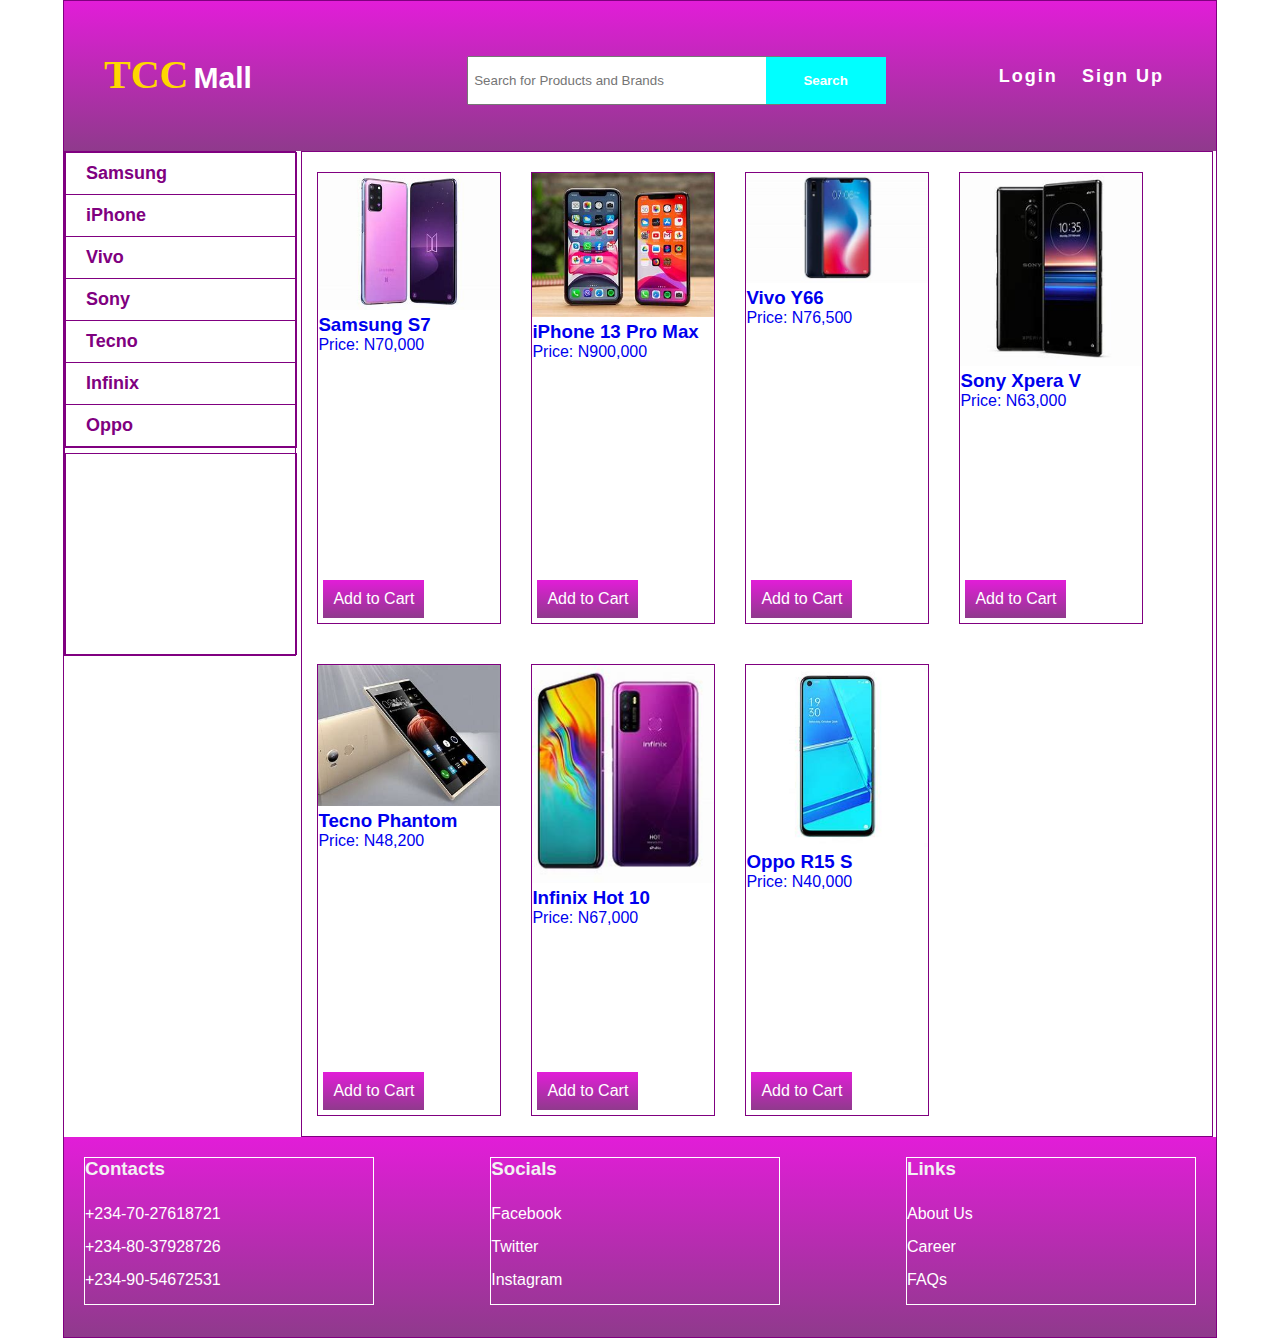
<file: index.html>
<!DOCTYPE html>
<html>
<head>
	<title>::TCC Mall::</title>

	<link rel="stylesheet" type="text/css" href="css/style.css">

</head>
<body>


		<div class="container">
			

					<div class="header">
						
							<div class="logo">
								<h3><span><a href="index.html">TCC</a></span>Mall</h3>
							</div>

							<form>
								<input type="text" placeholder="Search for Products and Brands">
								<input type="submit" value="Search">
							</form>

							<div class="nav">
									<a href="#">Login</a>
									<a href="#">Sign Up</a>
							</div>

					</div>

					<div class="mini">
							
							<div class="mini1">
								<ul>
									<li><a href="samsung.html">Samsung</a></li>
									<li><a href="iphone.html">iPhone</a></li>
									<li><a href="vivo.html">Vivo</a></li>
									<li><a href="sony.html">Sony</a></li>
									<li><a href="tecno.html">Tecno</a></li>
									<li><a href="infinix.html">Infinix</a></li>
									<li><a href="oppo.html">Oppo</a></li>
								</ul>
							</div>

							<div class="mini2"></div>

					</div>

					<div class="main">
							
							<ul>
								
									<li class="product">
										
											<a href="samsung.html">
												
													<div class="image"><img src="images/samsung/samsung1.jpg"></div>
													<h3 class="pname">Samsung S7</h3>
													<p>Price: <span class="price">N70,000</span></p>
													<span class="call-to-action">Add to Cart</span>

											</a>

									</li>

									<li class="product">
										
											<a href="iphone.html">
												
													<div class="image"><img src="images/iphone/iphone1.jpg"></div>
													<h3 class="pname">iPhone 13 Pro Max</h3>
													<p>Price: <span class="price">N900,000</span></p>
													<span class="call-to-action">Add to Cart</span>

											</a>

									</li>

									<li class="product">
										
											<a href="vivo.html">
												
													<div class="image"><img src="images/vivo/vivo1.jpg"></div>
													<h3 class="pname">Vivo Y66</h3>
													<p>Price: <span class="price">N76,500</span></p>
													<span class="call-to-action">Add to Cart</span>

											</a>

									</li>

									<li class="product">
										
											<a href="sony.html">
												
													<div class="image"><img src="images/sony/sony1.jpg"></div>
													<h3 class="pname">Sony Xpera V</h3>
													<p>Price: <span class="price">N63,000</span></p>
													<span class="call-to-action">Add to Cart</span>

											</a>

									</li>

									<li class="product">
										
											<a href="tecno.html">
												
													<div class="image"><img src="images/tecno/tecno1.jpg"></div>
													<h3 class="pname">Tecno Phantom</h3>
													<p>Price: <span class="price">N48,200</span></p>
													<span class="call-to-action">Add to Cart</span>

											</a>

									</li>

									<li class="product">
										
											<a href="infinix.html">
												
													<div class="image"><img src="images/infinix/infinix1.jpg"></div>
													<h3 class="pname">Infinix Hot 10</h3>
													<p>Price: <span class="price">N67,000</span></p>
													<span class="call-to-action">Add to Cart</span>

											</a>

									</li>

									<li class="product">
										
											<a href="oppo.html">
												
													<div class="image"><img src="images/oppo/oppo1.jpg"></div>
													<h3 class="pname">Oppo R15 S</h3>
													<p>Price: <span class="price">N40,000</span></p>
													<span class="call-to-action">Add to Cart</span>

											</a>

									</li>


							</ul>

					</div>

					<div class="footer">
						
							<div class="contact">
									<h3 class="top">Contacts</h3>
									<ul>
										<li>+234-70-27618721</li>
										<li>+234-80-37928726</li>
										<li>+234-90-54672531</li>
									</ul>
							</div>

							<div class="socials">
									<h3 class="top">Socials</h3>
									<ul>
										<li>Facebook</li>
										<li>Twitter</li>
										<li>Instagram</li>
									</ul>
							</div>

							<div class="links">
									<h3 class="top">Links</h3>
									<ul>
										<li>About Us</li>
										<li>Career</li>
										<li>FAQs</li>
									</ul>
							</div>

					</div>




		</div> <!-- END OF CONTAINER DIV -->



</body>
</html>
</file>
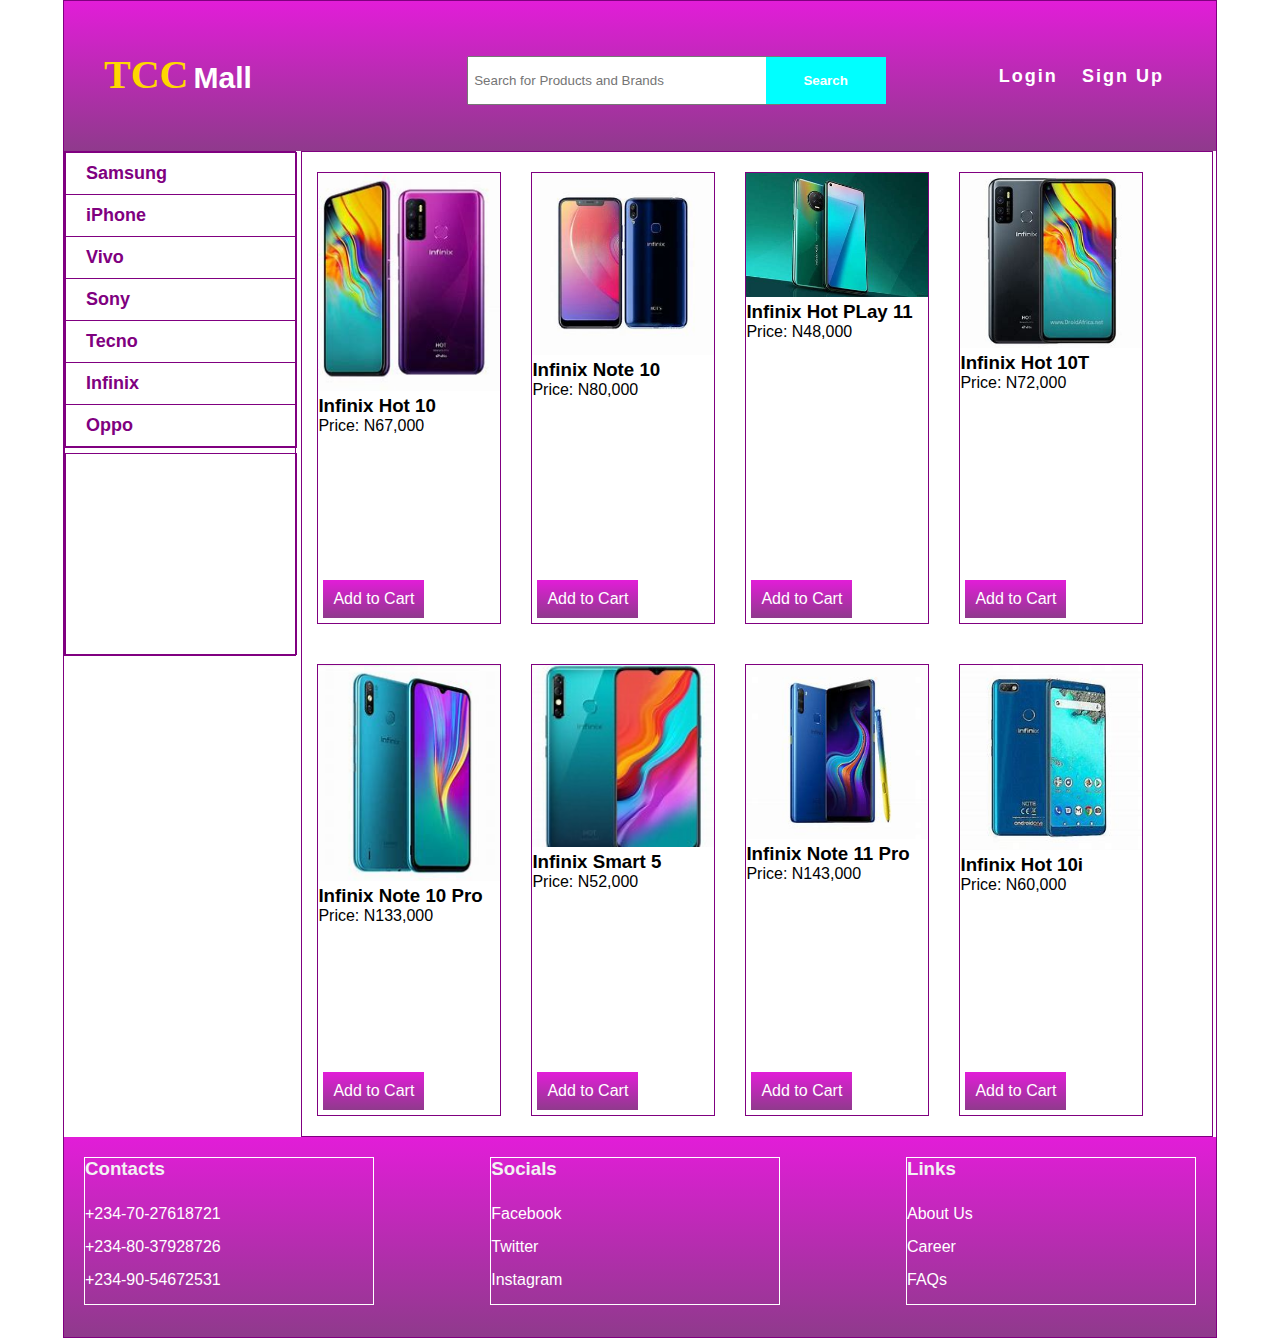
<file: infinix.html>
<!DOCTYPE html>
<html>
<head>
	<title>::TCC Mall::</title>

	<link rel="stylesheet" type="text/css" href="css/style.css">
</head>
<body>


		<div class="container">
			

					<div class="header">
						
							<div class="logo">
								<h3><span><a href="index.html">TCC</a></span>Mall</h3>
							</div>

							<form>
								<input type="text" placeholder="Search for Products and Brands">
								<input type="submit" value="Search">
							</form>

							<div class="nav">
									<a href="#">Login</a>
									<a href="#">Sign Up</a>
							</div>

					</div>

					<div class="mini">
							
							<div class="mini1">
								<ul>
									<li><a href="samsung.html">Samsung</a></li>
									<li><a href="iphone.html">iPhone</a></li>
									<li><a href="vivo.html">Vivo</a></li>
									<li><a href="sony.html">Sony</a></li>
									<li><a href="tecno.html">Tecno</a></li>
									<li><a href="infinix.html">Infinix</a></li>
									<li><a href="oppo.html">Oppo</a></li>
								</ul>
							</div>

							<div class="mini2"></div>

					</div>

					<div class="main">
							
							<ul>		
										<li  class="product">
												
													<div class="image"><img src="images/infinix/infinix1.jpg"></div>
													<h3 class="pname">Infinix Hot 10</h3>
													<p>Price: <span class="price">N67,000</span></p>
													<span class="call-to-action">Add to Cart</span>

									    </li>

									    <li  class="product">
												
													<div class="image"><img src="images/infinix/infinix2.jpg"></div>
													<h3 class="pname">Infinix Note 10</h3>
													<p>Price: <span class="price">N80,000</span></p>
													<span class="call-to-action">Add to Cart</span>

									    </li>

									    <li  class="product">
												
													<div class="image"><img src="images/infinix/infinix3.jpg"></div>
													<h3 class="pname">Infinix Hot PLay 11</h3>
													<p>Price: <span class="price">N48,000</span></p>
													<span class="call-to-action">Add to Cart</span>

									    </li>

									    <li  class="product">
												
													<div class="image"><img src="images/infinix/infinix4.jpg"></div>
													<h3 class="pname">Infinix Hot 10T</h3>
													<p>Price: <span class="price">N72,000</span></p>
													<span class="call-to-action">Add to Cart</span>

									    </li>

									    <li  class="product">
												
													<div class="image"><img src="images/infinix/infinix5.jpg"></div>
													<h3 class="pname">Infinix Note 10 Pro</h3>
													<p>Price: <span class="price">N133,000</span></p>
													<span class="call-to-action">Add to Cart</span>

									    </li>

									    <li  class="product">
												
													<div class="image"><img src="images/infinix/infinix6.jpg"></div>
													<h3 class="pname">Infinix Smart 5</h3>
													<p>Price: <span class="price">N52,000</span></p>
													<span class="call-to-action">Add to Cart</span>

									    </li>

									    <li  class="product">
												
													<div class="image"><img src="images/infinix/infinix7.jpg"></div>
													<h3 class="pname">Infinix Note 11 Pro</h3>
													<p>Price: <span class="price">N143,000</span></p>
													<span class="call-to-action">Add to Cart</span>

									    </li>

									    <li  class="product">
												
													<div class="image"><img src="images/infinix/infinix8.jpg"></div>
													<h3 class="pname">Infinix Hot 10i</h3>
													<p>Price: <span class="price">N60,000</span></p>
													<span class="call-to-action">Add to Cart</span>

									    </li>

							</ul>

					</div>

					<div class="footer">
						
							<div class="contact">
									<h3 class="top">Contacts</h3>
									<ul>
										<li>+234-70-27618721</li>
										<li>+234-80-37928726</li>
										<li>+234-90-54672531</li>
									</ul>
							</div>

							<div class="socials">
									<h3 class="top">Socials</h3>
									<ul>
										<li>Facebook</li>
										<li>Twitter</li>
										<li>Instagram</li>
									</ul>
							</div>

							<div class="links">
									<h3 class="top">Links</h3>
									<ul>
										<li>About Us</li>
										<li>Career</li>
										<li>FAQs</li>
									</ul>
							</div>

					</div>




		</div> <!-- END OF CONTAINER DIV -->



</body>
</html>
</file>
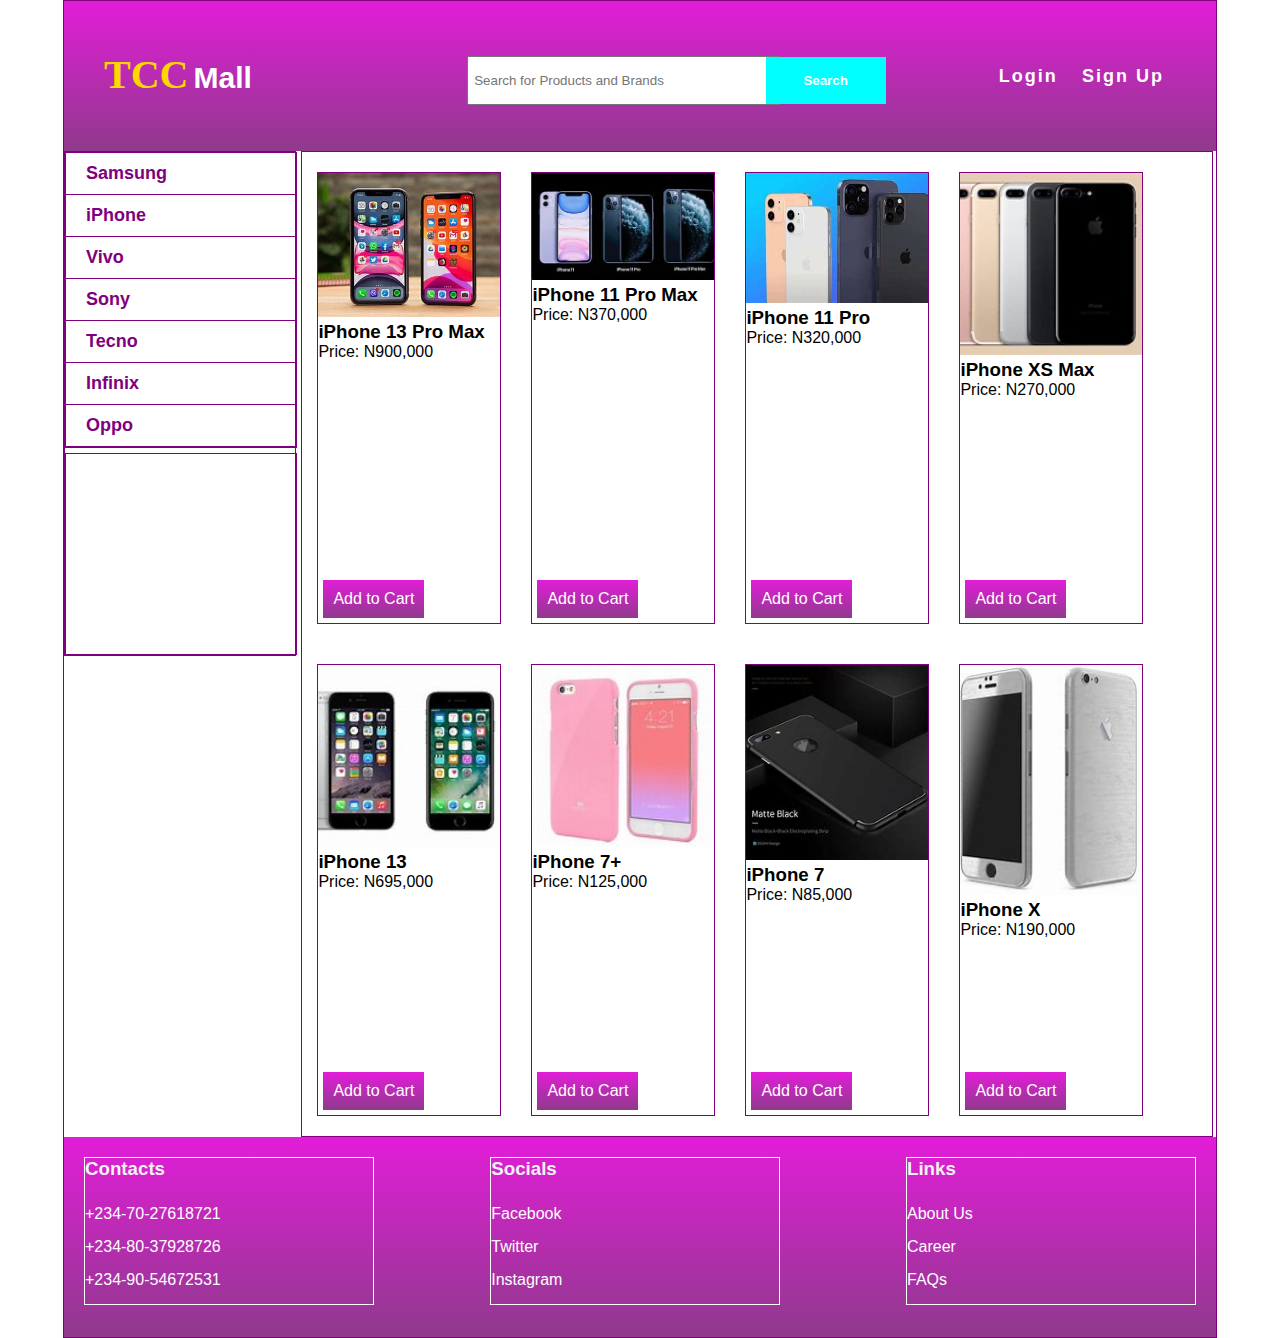
<file: iphone.html>
<!DOCTYPE html>
<html>
<head>
	<title>::TCC Mall::</title>

	<link rel="stylesheet" type="text/css" href="css/style.css">
</head>
<body>


		<div class="container">
			

					<div class="header">
						
							<div class="logo">
								<h3><span><a href="index.html">TCC</a></span>Mall</h3>
							</div>

							<form>
								<input type="text" placeholder="Search for Products and Brands">
								<input type="submit" value="Search">
							</form>

							<div class="nav">
									<a href="#">Login</a>
									<a href="#">Sign Up</a>
							</div>

					</div>

					<div class="mini">
							
							<div class="mini1">
								<ul>
									<li><a href="samsung.html">Samsung</a></li>
									<li><a href="iphone.html">iPhone</a></li>
									<li><a href="vivo.html">Vivo</a></li>
									<li><a href="sony.html">Sony</a></li>
									<li><a href="tecno.html">Tecno</a></li>
									<li><a href="infinix.html">Infinix</a></li>
									<li><a href="oppo.html">Oppo</a></li>
								</ul>
							</div>

							<div class="mini2"></div>

					</div>

					<div class="main">
							
							<ul>

									<li class="product">
												
													<div class="image"><img src="images/iphone/iphone1.jpg"></div>
													<h3 class="pname">iPhone 13 Pro Max</h3>
													<p>Price: <span class="price">N900,000</span></p>
													<span class="call-to-action">Add to Cart</span>

									</li>

									<li class="product">
												
													<div class="image"><img src="images/iphone/iphone2.jpg"></div>
													<h3 class="pname">iPhone 11 Pro Max</h3>
													<p>Price: <span class="price">N370,000</span></p>
													<span class="call-to-action">Add to Cart</span>

									</li>

									<li class="product">
												
													<div class="image"><img src="images/iphone/iphone3.jpg"></div>
													<h3 class="pname">iPhone 11 Pro</h3>
													<p>Price: <span class="price">N320,000</span></p>
													<span class="call-to-action">Add to Cart</span>

									</li>

									<li class="product">
												
													<div class="image"><img src="images/iphone/iphone4.jpg"></div>
													<h3 class="pname">iPhone XS Max</h3>
													<p>Price: <span class="price">N270,000</span></p>
													<span class="call-to-action">Add to Cart</span>

									</li>

									<li class="product">
												
													<div class="image"><img src="images/iphone/iphone5.jpg"></div>
													<h3 class="pname">iPhone 13</h3>
													<p>Price: <span class="price">N695,000</span></p>
													<span class="call-to-action">Add to Cart</span>

									</li>

									<li class="product">
												
													<div class="image"><img src="images/iphone/iphone6.jpg"></div>
													<h3 class="pname">iPhone 7+</h3>
													<p>Price: <span class="price">N125,000</span></p>
													<span class="call-to-action">Add to Cart</span>

									</li>

									<li class="product">
												
													<div class="image"><img src="images/iphone/iphone7.jpg"></div>
													<h3 class="pname">iPhone 7</h3>
													<p>Price: <span class="price">N85,000</span></p>
													<span class="call-to-action">Add to Cart</span>

									</li>

									<li class="product">
												
													<div class="image"><img src="images/iphone/iphone8.jpg"></div>
													<h3 class="pname">iPhone X</h3>
													<p>Price: <span class="price">N190,000</span></p>
													<span class="call-to-action">Add to Cart</span>

									</li>


							</ul>

					</div>

					<div class="footer">
						
							<div class="contact">
									<h3 class="top">Contacts</h3>
									<ul>
										<li>+234-70-27618721</li>
										<li>+234-80-37928726</li>
										<li>+234-90-54672531</li>
									</ul>
							</div>

							<div class="socials">
									<h3 class="top">Socials</h3>
									<ul>
										<li>Facebook</li>
										<li>Twitter</li>
										<li>Instagram</li>
									</ul>
							</div>

							<div class="links">
									<h3 class="top">Links</h3>
									<ul>
										<li>About Us</li>
										<li>Career</li>
										<li>FAQs</li>
									</ul>
							</div>

					</div>




		</div> <!-- END OF CONTAINER DIV -->



</body>
</html>
</file>
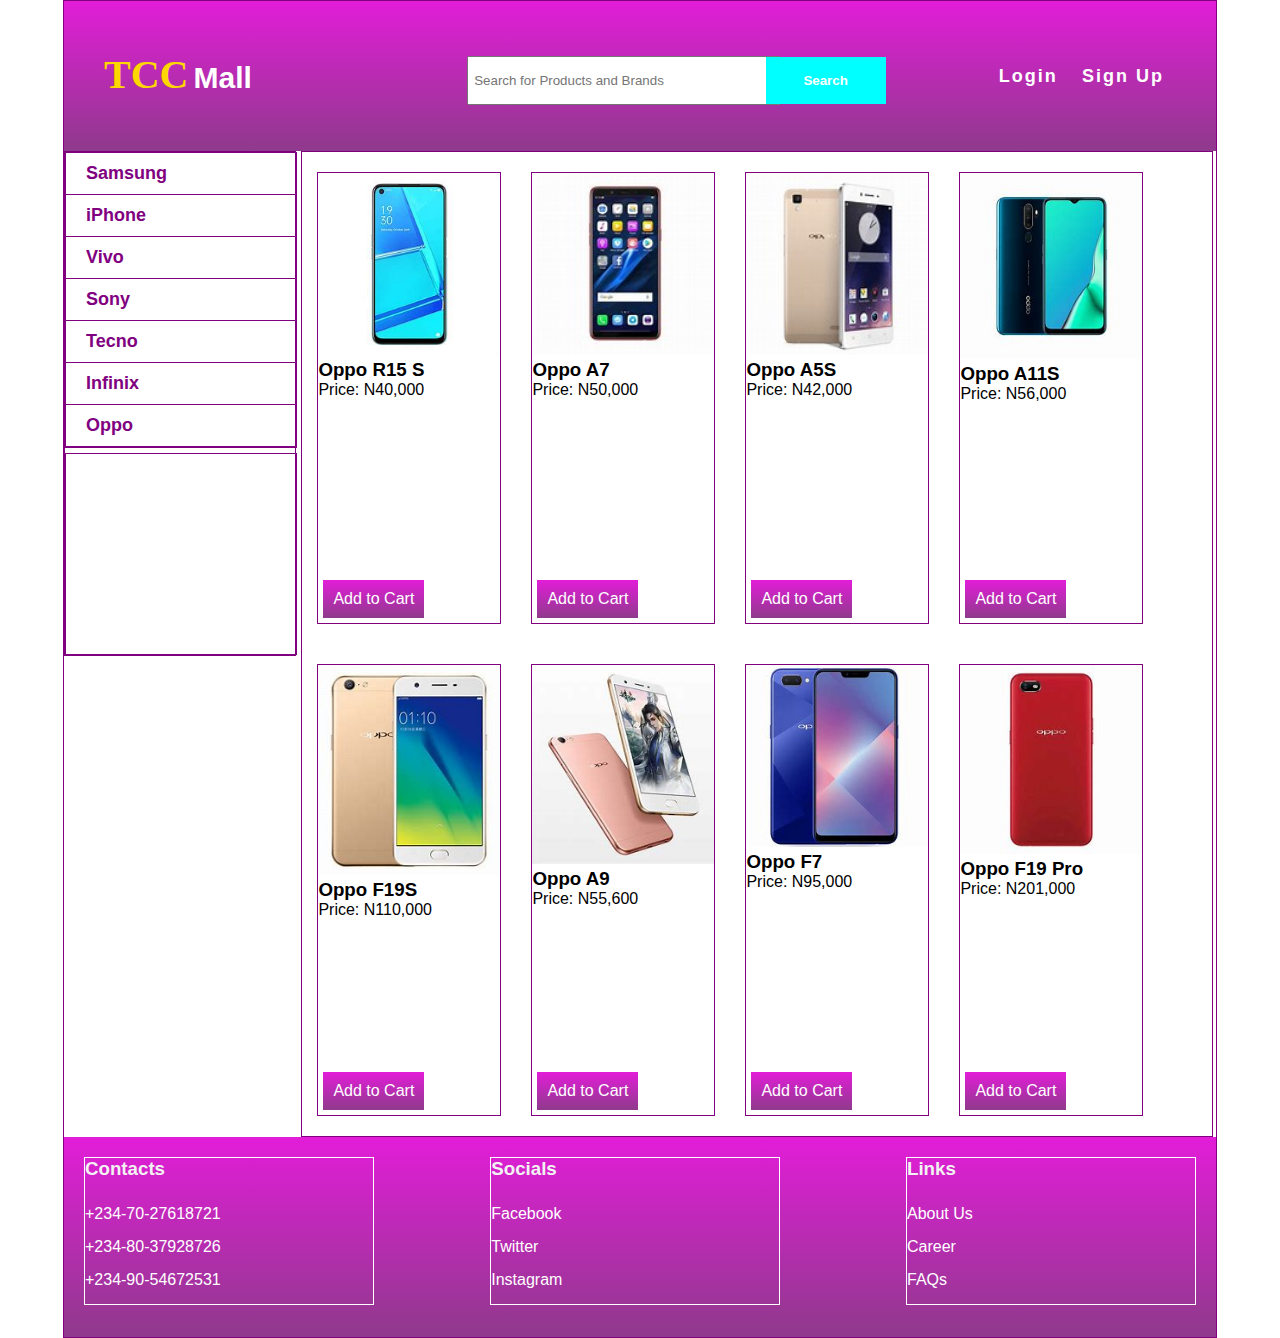
<file: oppo.html>
<!DOCTYPE html>
<html>
<head>
	<title>::TCC Mall::</title>

	<link rel="stylesheet" type="text/css" href="css/style.css">
</head>
<body>


		<div class="container">
			

					<div class="header">
						
							<div class="logo">
								<h3><span><a href="index.html">TCC</a></span>Mall</h3>
							</div>

							<form>
								<input type="text" placeholder="Search for Products and Brands">
								<input type="submit" value="Search">
							</form>

							<div class="nav">
									<a href="#">Login</a>
									<a href="#">Sign Up</a>
							</div>

					</div>

					<div class="mini">
							
							<div class="mini1">
								<ul>
									<li><a href="samsung.html">Samsung</a></li>
									<li><a href="iphone.html">iPhone</a></li>
									<li><a href="vivo.html">Vivo</a></li>
									<li><a href="sony.html">Sony</a></li>
									<li><a href="tecno.html">Tecno</a></li>
									<li><a href="infinix.html">Infinix</a></li>
									<li><a href="oppo.html">Oppo</a></li>
								</ul>
							</div>

							<div class="mini2"></div>

					</div>

					<div class="main">
							
							<ul>
								
									<li class="product">
												
													<div class="image"><img src="images/oppo/oppo1.jpg"></div>
													<h3 class="pname">Oppo R15 S</h3>
													<p>Price: <span class="price">N40,000</span></p>
													<span class="call-to-action">Add to Cart</span>

									</li>
									<li class="product">
												
													<div class="image"><img src="images/oppo/oppo2.jpg"></div>
													<h3 class="pname">Oppo A7</h3>
													<p>Price: <span class="price">N50,000</span></p>
													<span class="call-to-action">Add to Cart</span>

									</li>

									<li class="product">
												
													<div class="image"><img src="images/oppo/oppo3.jpg"></div>
													<h3 class="pname">Oppo A5S</h3>
													<p>Price: <span class="price">N42,000</span></p>
													<span class="call-to-action">Add to Cart</span>

									</li>

									<li class="product">
												
													<div class="image"><img src="images/oppo/oppo4.jpg"></div>
													<h3 class="pname">Oppo A11S</h3>
													<p>Price: <span class="price">N56,000</span></p>
													<span class="call-to-action">Add to Cart</span>

									</li>

									<li class="product">
												
													<div class="image"><img src="images/oppo/oppo5.jpg"></div>
													<h3 class="pname">Oppo F19S</h3>
													<p>Price: <span class="price">N110,000</span></p>
													<span class="call-to-action">Add to Cart</span>

									</li>

									<li class="product">
												
													<div class="image"><img src="images/oppo/oppo6.jpg"></div>
													<h3 class="pname">Oppo A9</h3>
													<p>Price: <span class="price">N55,600</span></p>
													<span class="call-to-action">Add to Cart</span>

									</li>

									<li class="product">
												
													<div class="image"><img src="images/oppo/oppo7.jpg"></div>
													<h3 class="pname">Oppo F7</h3>
													<p>Price: <span class="price">N95,000</span></p>
													<span class="call-to-action">Add to Cart</span>

									</li>

									<li class="product">
												
													<div class="image"><img src="images/oppo/oppo8.jpg"></div>
													<h3 class="pname">Oppo F19 Pro</h3>
													<p>Price: <span class="price">N201,000</span></p>
													<span class="call-to-action">Add to Cart</span>

									</li>


							</ul>

					</div>

					<div class="footer">
						
							<div class="contact">
									<h3 class="top">Contacts</h3>
									<ul>
										<li>+234-70-27618721</li>
										<li>+234-80-37928726</li>
										<li>+234-90-54672531</li>
									</ul>
							</div>

							<div class="socials">
									<h3 class="top">Socials</h3>
									<ul>
										<li>Facebook</li>
										<li>Twitter</li>
										<li>Instagram</li>
									</ul>
							</div>

							<div class="links">
									<h3 class="top">Links</h3>
									<ul>
										<li>About Us</li>
										<li>Career</li>
										<li>FAQs</li>
									</ul>
							</div>

					</div>




		</div> <!-- END OF CONTAINER DIV -->



</body>
</html>
</file>
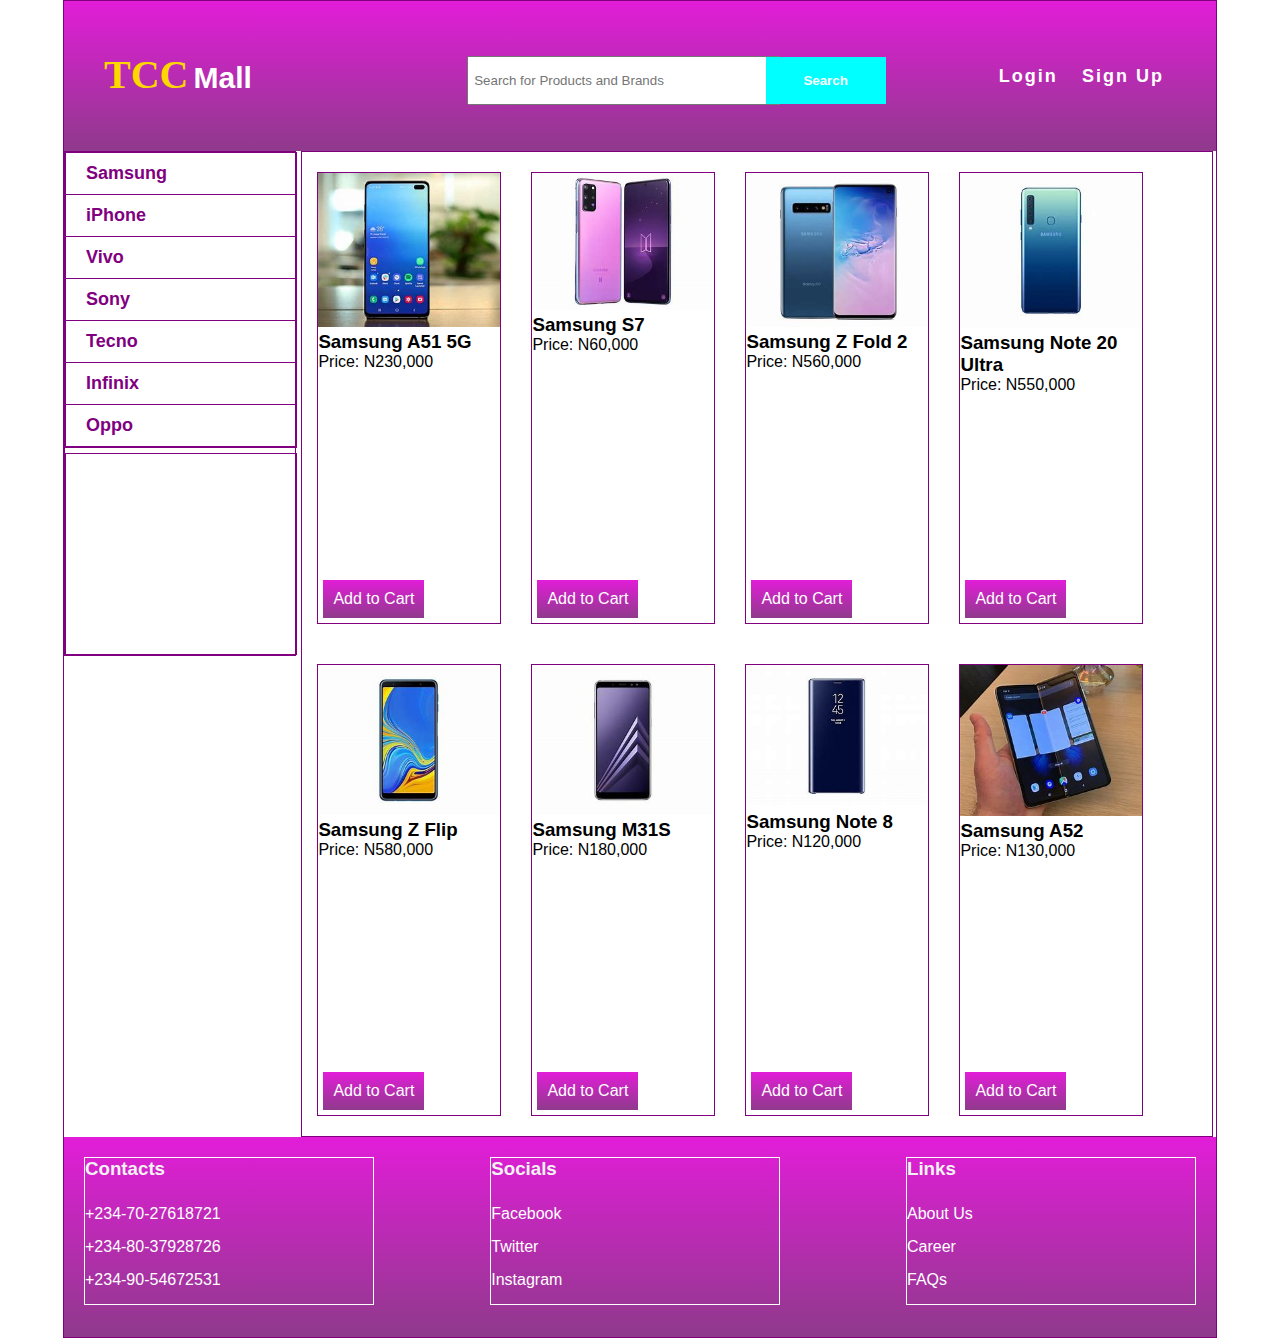
<file: samsung.html>
<!DOCTYPE html>
<html>
<head>
	<title>::TCC Mall::</title>

	<link rel="stylesheet" type="text/css" href="css/style.css">
</head>
<body>


		<div class="container">
			

					<div class="header">
						
							<div class="logo">
								<h3><span><a href="index.html">TCC</a></span>Mall</h3>
							</div>

							<form>
								<input type="text" placeholder="Search for Products and Brands">
								<input type="submit" value="Search">
							</form>

							<div class="nav">
									<a href="#">Login</a>
									<a href="#">Sign Up</a>
							</div>

					</div>

					<div class="mini">
							
							<div class="mini1">
								<ul>
									<li><a href="samsung.html">Samsung</a></li>
									<li><a href="iphone.html">iPhone</a></li>
									<li><a href="vivo.html">Vivo</a></li>
									<li><a href="sony.html">Sony</a></li>
									<li><a href="tecno.html">Tecno</a></li>
									<li><a href="infinix.html">Infinix</a></li>
									<li><a href="oppo.html">Oppo</a></li>
								</ul>
							</div>

							<div class="mini2"></div>

					</div>

					<div class="main">
							
							<ul>
								
									<li class="product">
												
													<div class="image"><img src="images/samsung/samsung2.jpg"></div>
													<h3 class="pname">Samsung A51 5G</h3>
													<p>Price: <span class="price">N230,000</span></p>
													<span class="call-to-action">Add to Cart</span>

									</li>

									<li class="product">
												
													<div class="image"><img src="images/samsung/samsung1.jpg"></div>
													<h3 class="pname">Samsung S7</h3>
													<p>Price: <span class="price">N60,000</span></p>
													<span class="call-to-action">Add to Cart</span>

									</li>

									<li class="product">
												
													<div class="image"><img src="images/samsung/samsung3.jpg"></div>
													<h3 class="pname">Samsung Z Fold 2</h3>
													<p>Price: <span class="price">N560,000</span></p>
													<span class="call-to-action">Add to Cart</span>

									</li>

									<li class="product">
												
													<div class="image"><img src="images/samsung/samsung4.jpg"></div>
													<h3 class="pname">Samsung Note 20 Ultra</h3>
													<p>Price: <span class="price">N550,000</span></p>
													<span class="call-to-action">Add to Cart</span>

									</li>

									<li class="product">
												
													<div class="image"><img src="images/samsung/samsung5.jpg"></div>
													<h3 class="pname">Samsung Z Flip</h3>
													<p>Price: <span class="price">N580,000</span></p>
													<span class="call-to-action">Add to Cart</span>

									</li>

									<li class="product">
												
													<div class="image"><img src="images/samsung/samsung6.jpg"></div>
													<h3 class="pname">Samsung M31S</h3>
													<p>Price: <span class="price">N180,000</span></p>
													<span class="call-to-action">Add to Cart</span>

									</li>

									<li class="product">
												
													<div class="image"><img src="images/samsung/samsung7.jpg"></div>
													<h3 class="pname">Samsung Note 8</h3>
													<p>Price: <span class="price">N120,000</span></p>
													<span class="call-to-action">Add to Cart</span>

									</li>

									<li class="product">
												
													<div class="image"><img src="images/samsung/samsung8.jpg"></div>
													<h3 class="pname">Samsung A52</h3>
													<p>Price: <span class="price">N130,000</span></p>
													<span class="call-to-action">Add to Cart</span>

									</li>


									

							</ul>

					</div>

					<div class="footer">
						
							<div class="contact">
									<h3 class="top">Contacts</h3>
									<ul>
										<li>+234-70-27618721</li>
										<li>+234-80-37928726</li>
										<li>+234-90-54672531</li>
									</ul>
							</div>

							<div class="socials">
									<h3 class="top">Socials</h3>
									<ul>
										<li>Facebook</li>
										<li>Twitter</li>
										<li>Instagram</li>
									</ul>
							</div>

							<div class="links">
									<h3 class="top">Links</h3>
									<ul>
										<li>About Us</li>
										<li>Career</li>
										<li>FAQs</li>
									</ul>
							</div>

					</div>




		</div> <!-- END OF CONTAINER DIV -->



</body>
</html>
</file>
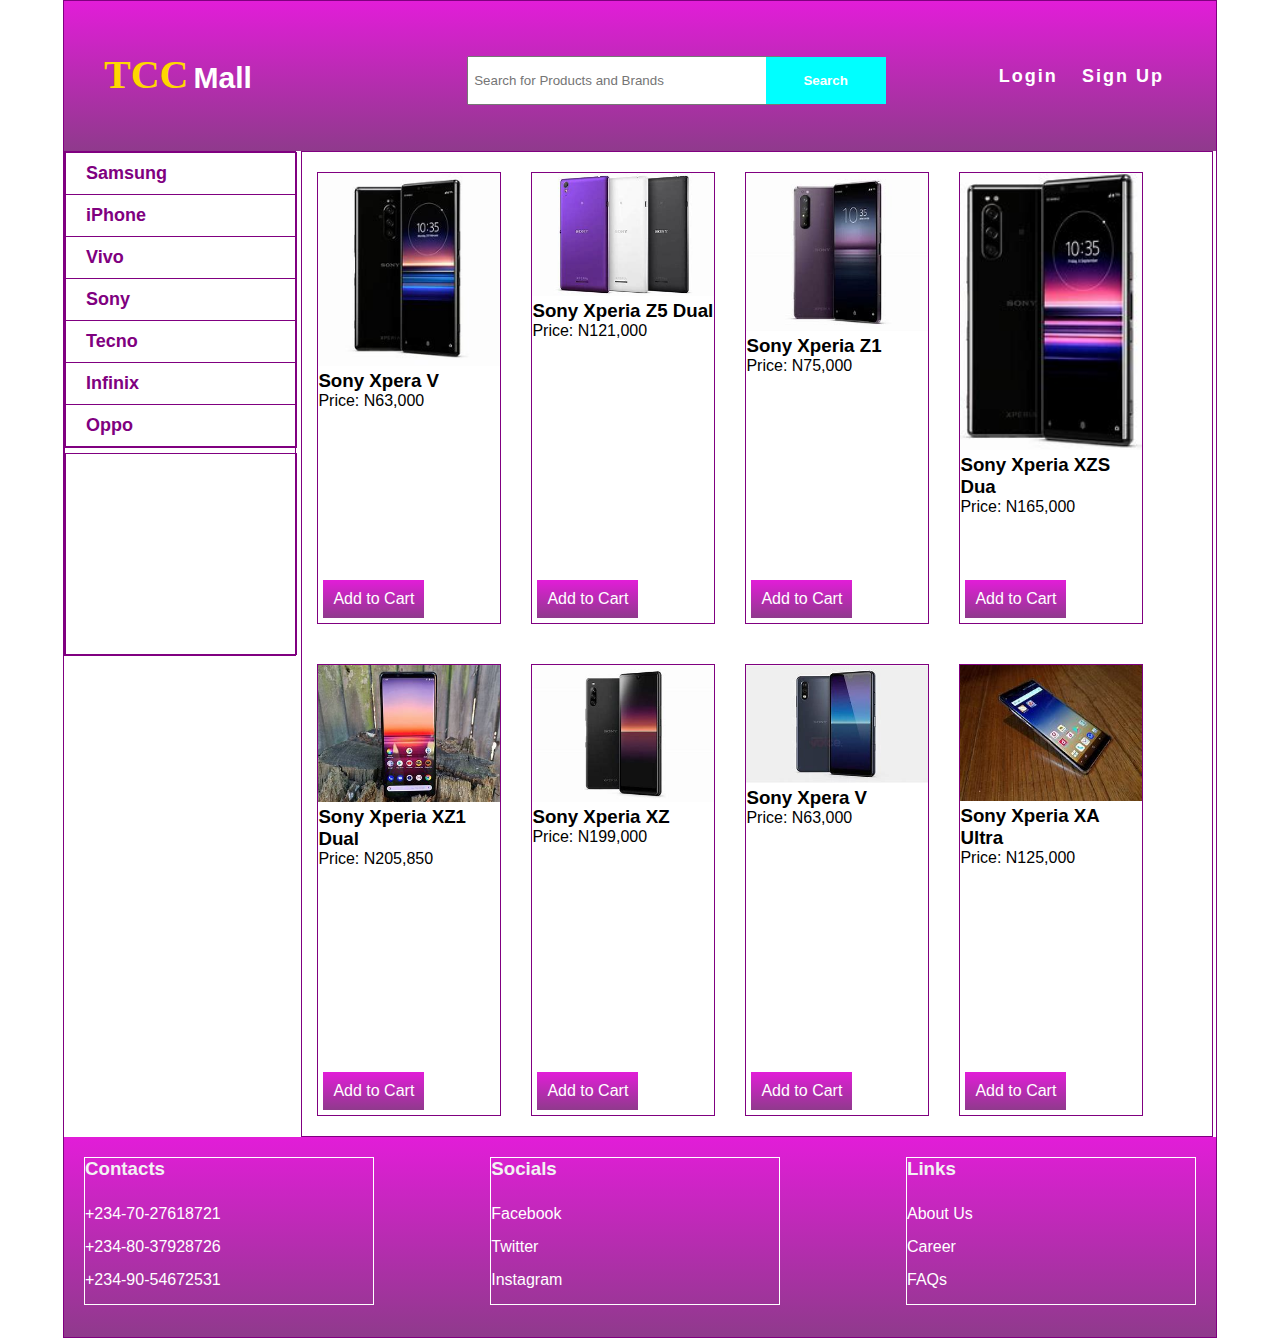
<file: sony.html>
<!DOCTYPE html>
<html>
<head>
	<title>::TCC Mall::</title>

	<link rel="stylesheet" type="text/css" href="css/style.css">
</head>
<body>


		<div class="container">
			

					<div class="header">
						
							<div class="logo">
								<h3><span><a href="index.html">TCC</a></span>Mall</h3>
							</div>

							<form>
								<input type="text" placeholder="Search for Products and Brands">
								<input type="submit" value="Search">
							</form>

							<div class="nav">
									<a href="#">Login</a>
									<a href="#">Sign Up</a>
							</div>

					</div>

					<div class="mini">
							
							<div class="mini1">
								<ul>
									<li><a href="samsung.html">Samsung</a></li>
									<li><a href="iphone.html">iPhone</a></li>
									<li><a href="vivo.html">Vivo</a></li>
									<li><a href="sony.html">Sony</a></li>
									<li><a href="tecno.html">Tecno</a></li>
									<li><a href="infinix.html">Infinix</a></li>
									<li><a href="oppo.html">Oppo</a></li>
								</ul>
							</div>

							<div class="mini2"></div>

					</div>

					<div class="main">
							
							<ul>

									<li class="product">
												
													<div class="image"><img src="images/sony/sony1.jpg"></div>
													<h3 class="pname">Sony Xpera V</h3>
													<p>Price: <span class="price">N63,000</span></p>
													<span class="call-to-action">Add to Cart</span>

									</li>

									<li class="product">
												
													<div class="image"><img src="images/sony/sony2.jpg"></div>
													<h3 class="pname">Sony Xperia Z5 Dual</h3>
													<p>Price: <span class="price">N121,000</span></p>
													<span class="call-to-action">Add to Cart</span>

									</li>

									<li class="product">
												
													<div class="image"><img src="images/sony/sony3.jpg"></div>
													<h3 class="pname">Sony Xperia Z1</h3>
													<p>Price: <span class="price">N75,000</span></p>
													<span class="call-to-action">Add to Cart</span>

									</li>

									<li class="product">
												
													<div class="image"><img src="images/sony/sony4.jpg"></div>
													<h3 class="pname">Sony Xperia XZS Dua</h3>
													<p>Price: <span class="price">N165,000</span></p>
													<span class="call-to-action">Add to Cart</span>

									</li>

									<li class="product">
												
													<div class="image"><img src="images/sony/sony5.jpg"></div>
													<h3 class="pname">Sony Xperia XZ1 Dual</h3>
													<p>Price: <span class="price">N205,850</span></p>
													<span class="call-to-action">Add to Cart</span>

									</li>

									<li class="product">
												
													<div class="image"><img src="images/sony/sony6.jpg"></div>
													<h3 class="pname">Sony Xperia XZ</h3>
													<p>Price: <span class="price">N199,000</span></p>
													<span class="call-to-action">Add to Cart</span>

									</li>

									<li class="product">
												
													<div class="image"><img src="images/sony/sony7.jpg"></div>
													<h3 class="pname">Sony Xpera V</h3>
													<p>Price: <span class="price">N63,000</span></p>
													<span class="call-to-action">Add to Cart</span>

									</li>

									<li class="product">
												
													<div class="image"><img src="images/sony/sony8.jpg"></div>
													<h3 class="pname">Sony Xperia XA Ultra</h3>
													<p>Price: <span class="price">N125,000</span></p>
													<span class="call-to-action">Add to Cart</span>

									</li>

							</ul>

					</div>

					<div class="footer">
						
							<div class="contact">
									<h3 class="top">Contacts</h3>
									<ul>
										<li>+234-70-27618721</li>
										<li>+234-80-37928726</li>
										<li>+234-90-54672531</li>
									</ul>
							</div>

							<div class="socials">
									<h3 class="top">Socials</h3>
									<ul>
										<li>Facebook</li>
										<li>Twitter</li>
										<li>Instagram</li>
									</ul>
							</div>

							<div class="links">
									<h3 class="top">Links</h3>
									<ul>
										<li>About Us</li>
										<li>Career</li>
										<li>FAQs</li>
									</ul>
							</div>

					</div>




		</div> <!-- END OF CONTAINER DIV -->



</body>
</html>
</file>
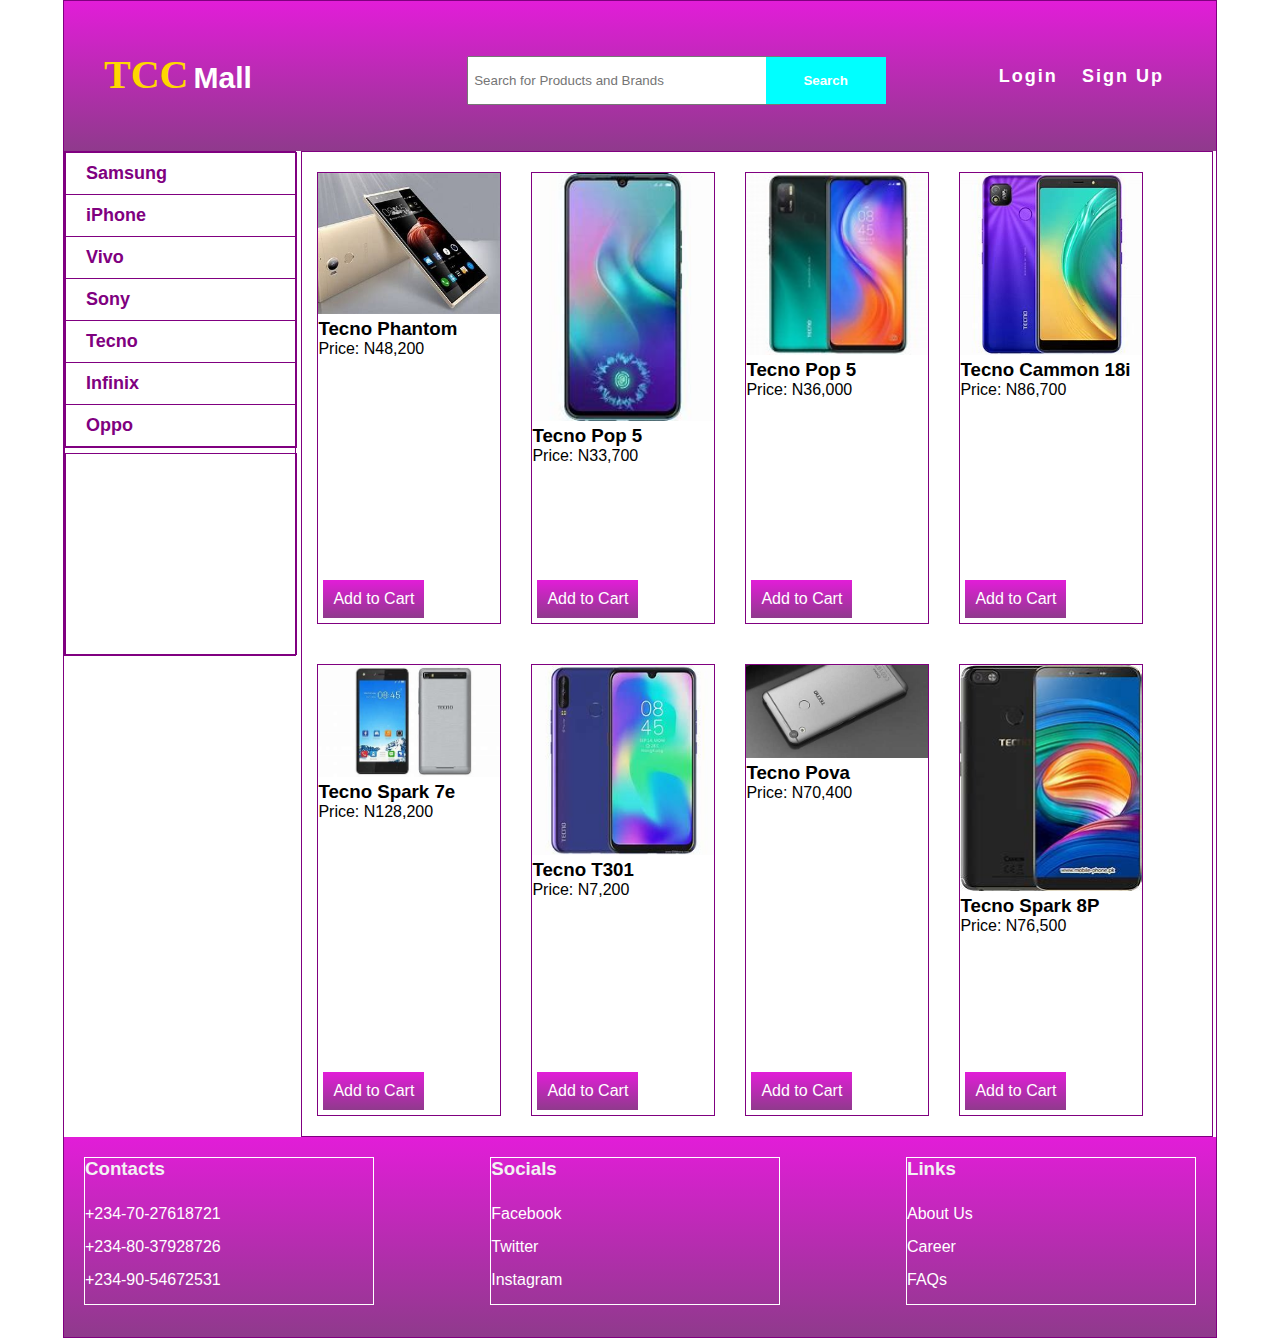
<file: tecno.html>
<!DOCTYPE html>
<html>
<head>
	<title>::TCC Mall::</title>

	<link rel="stylesheet" type="text/css" href="css/style.css">
</head>
<body>


		<div class="container">
			

					<div class="header">
						
							<div class="logo">
								<h3><span><a href="index.html">TCC</a></span>Mall</h3>
							</div>

							<form>
								<input type="text" placeholder="Search for Products and Brands">
								<input type="submit" value="Search">
							</form>

							<div class="nav">
									<a href="#">Login</a>
									<a href="#">Sign Up</a>
							</div>

					</div>

					<div class="mini">
							
							<div class="mini1">
								<ul>
									<li><a href="samsung.html">Samsung</a></li>
									<li><a href="iphone.html">iPhone</a></li>
									<li><a href="vivo.html">Vivo</a></li>
									<li><a href="sony.html">Sony</a></li>
									<li><a href="tecno.html">Tecno</a></li>
									<li><a href="infinix.html">Infinix</a></li>
									<li><a href="oppo.html">Oppo</a></li>
								</ul>
							</div>

							<div class="mini2"></div>

					</div>

					<div class="main">
							
							<ul>
									<li class="product">
												
													<div class="image"><img src="images/tecno/tecno1.jpg"></div>
													<h3 class="pname">Tecno Phantom</h3>
													<p>Price: <span class="price">N48,200</span></p>
													<span class="call-to-action">Add to Cart</span>
									</li>

									<li class="product">
												
													<div class="image"><img src="images/tecno/tecno2.jpg"></div>
													<h3 class="pname">Tecno Pop 5</h3>
													<p>Price: <span class="price">N33,700</span></p>
													<span class="call-to-action">Add to Cart</span>
									</li>

									<li class="product">
												
													<div class="image"><img src="images/tecno/tecno3.jpg"></div>
													<h3 class="pname">Tecno Pop 5</h3>
													<p>Price: <span class="price">N36,000</span></p>
													<span class="call-to-action">Add to Cart</span>
									</li>

									<li class="product">
												
													<div class="image"><img src="images/tecno/tecno4.jpg"></div>
													<h3 class="pname">Tecno Cammon 18i</h3>
													<p>Price: <span class="price">N86,700</span></p>
													<span class="call-to-action">Add to Cart</span>
									</li>

									<li class="product">
												
													<div class="image"><img src="images/tecno/tecno5.jpg"></div>
													<h3 class="pname">Tecno Spark 7e</h3>
													<p>Price: <span class="price">N128,200</span></p>
													<span class="call-to-action">Add to Cart</span>
									</li>

									<li class="product">
												
													<div class="image"><img src="images/tecno/tecno6.jpg"></div>
													<h3 class="pname">Tecno T301</h3>
													<p>Price: <span class="price">N7,200</span></p>
													<span class="call-to-action">Add to Cart</span>
									</li>

									<li class="product">
												
													<div class="image"><img src="images/tecno/tecno7.jpg"></div>
													<h3 class="pname">Tecno Pova</h3>
													<p>Price: <span class="price">N70,400</span></p>
													<span class="call-to-action">Add to Cart</span>
									</li>

									<li class="product">
												
													<div class="image"><img src="images/tecno/tecno8.jpg"></div>
													<h3 class="pname">Tecno Spark 8P</h3>
													<p>Price: <span class="price">N76,500</span></p>
													<span class="call-to-action">Add to Cart</span>
									</li>

								

							</ul>

					</div>

					<div class="footer">
						
							<div class="contact">
									<h3 class="top">Contacts</h3>
									<ul>
										<li>+234-70-27618721</li>
										<li>+234-80-37928726</li>
										<li>+234-90-54672531</li>
									</ul>
							</div>

							<div class="socials">
									<h3 class="top">Socials</h3>
									<ul>
										<li>Facebook</li>
										<li>Twitter</li>
										<li>Instagram</li>
									</ul>
							</div>

							<div class="links">
									<h3 class="top">Links</h3>
									<ul>
										<li>About Us</li>
										<li>Career</li>
										<li>FAQs</li>
									</ul>
							</div>

					</div>




		</div> <!-- END OF CONTAINER DIV -->



</body>
</html>
</file>
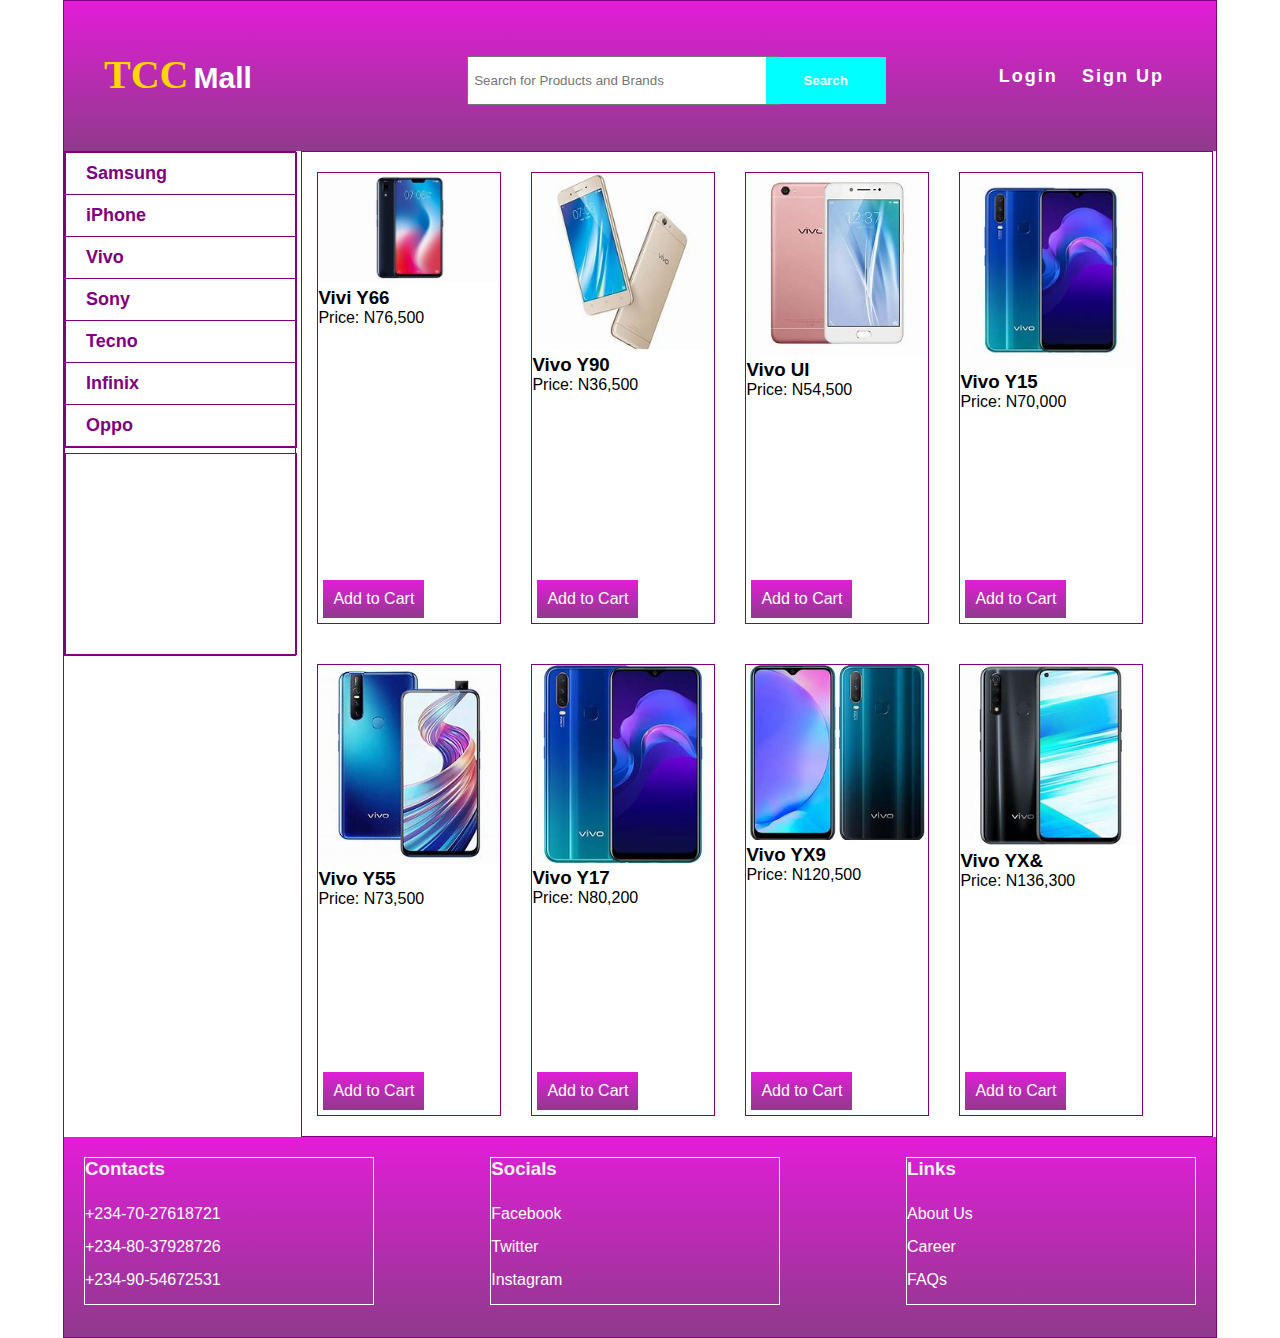
<file: vivo.html>
<!DOCTYPE html>
<html>
<head>
	<title>::TCC Mall::</title>

	<link rel="stylesheet" type="text/css" href="css/style.css">
</head>
<body>


		<div class="container">
			

					<div class="header">
						
							<div class="logo">
								<h3><span><a href="index.html">TCC</a></span>Mall</h3>
							</div>

							<form>
								<input type="text" placeholder="Search for Products and Brands">
								<input type="submit" value="Search">
							</form>

							<div class="nav">
									<a href="#">Login</a>
									<a href="#">Sign Up</a>
							</div>

					</div>

					<div class="mini">
							
							<div class="mini1">
								<ul>
									<li><a href="samsung.html">Samsung</a></li>
									<li><a href="iphone.html">iPhone</a></li>
									<li><a href="vivo.html">Vivo</a></li>
									<li><a href="sony.html">Sony</a></li>
									<li><a href="tecno.html">Tecno</a></li>
									<li><a href="infinix.html">Infinix</a></li>
									<li><a href="oppo.html">Oppo</a></li>
								</ul>
							</div>

							<div class="mini2"></div>

					</div>

					<div class="main">
							
							<ul>

									<li class="product">
												
													<div class="image"><img src="images/vivo/vivo1.jpg"></div>
													<h3 class="pname">Vivi Y66</h3>
													<p>Price: <span class="price">N76,500</span></p>
													<span class="call-to-action">Add to Cart</span>
								   </li>
								  
								  <li class="product">
												
													<div class="image"><img src="images/vivo/vivo2.jpg"></div>
													<h3 class="pname">Vivo Y90</h3>
													<p>Price: <span class="price">N36,500</span></p>
													<span class="call-to-action">Add to Cart</span>
								   </li>

								   <li class="product">
												
													<div class="image"><img src="images/vivo/vivo3.jpg"></div>
													<h3 class="pname">Vivo UI</h3>
													<p>Price: <span class="price">N54,500</span></p>
													<span class="call-to-action">Add to Cart</span>
								   </li>

								   <li class="product">
												
													<div class="image"><img src="images/vivo/vivo4.jpg"></div>
													<h3 class="pname">Vivo Y15</h3>
													<p>Price: <span class="price">N70,000</span></p>
													<span class="call-to-action">Add to Cart</span>
								   </li>

								   <li class="product">
												
													<div class="image"><img src="images/vivo/vivo5.jpg"></div>
													<h3 class="pname">Vivo Y55</h3>
													<p>Price: <span class="price">N73,500</span></p>
													<span class="call-to-action">Add to Cart</span>
								   </li>

								   <li class="product">
												
													<div class="image"><img src="images/vivo/vivo6.jpg"></div>
													<h3 class="pname">Vivo Y17</h3>
													<p>Price: <span class="price">N80,200</span></p>
													<span class="call-to-action">Add to Cart</span>
								   </li>

								   <li class="product">
												
													<div class="image"><img src="images/vivo/vivo7.jpg"></div>
													<h3 class="pname">Vivo YX9</h3>
													<p>Price: <span class="price">N120,500</span></p>
													<span class="call-to-action">Add to Cart</span>
								   </li>

								   <li class="product">
												
													<div class="image"><img src="images/vivo/vivo8.jpg"></div>
													<h3 class="pname">Vivo YX&</h3>
													<p>Price: <span class="price">N136,300</span></p>
													<span class="call-to-action">Add to Cart</span>
								   </li>
			
			
			
			
							</ul>

					</div>

					<div class="footer">
						
							<div class="contact">
									<h3 class="top">Contacts</h3>
									<ul>
										<li>+234-70-27618721</li>
										<li>+234-80-37928726</li>
										<li>+234-90-54672531</li>
									</ul>
							</div>

							<div class="socials">
									<h3 class="top">Socials</h3>
									<ul>
										<li>Facebook</li>
										<li>Twitter</li>
										<li>Instagram</li>
									</ul>
							</div>

							<div class="links">
									<h3 class="top">Links</h3>
									<ul>
										<li>About Us</li>
										<li>Career</li>
										<li>FAQs</li>
									</ul>
							</div>

					</div>




		</div> <!-- END OF CONTAINER DIV -->



</body>
</html>
</file>
<file: css/style.css>
*{
		margin:0;
		padding: 0;
	}

	.container{
		border:1px solid purple;
		width: 90%;
		margin:auto;
	}

	body{
		font-family: "Helvetica"
	}

	ul{
		list-style-type: none;
	}

	a{
		text-decoration: none;
	}

	.header{
		width: 100%;
		background:linear-gradient(#E21DD8, #8F3A8C);
		height: 150px;
		position: relative;
	}


	.header .nav{
		/*border:1px solid #fff;*/
		width: 18%;
		position: absolute;
		right: 20px;
		top: 55px;
	}

	.nav a{
		color: #fff;
		font-size: 18px;
		letter-spacing: 2px;
		font-weight: bolder;
		display: inline-block;
		padding: 10px;
	}

	.nav a:hover{
		color: #E2E2E2
	}


	.header form{
		position: absolute;
		left: 35%;
		top: 55px;
	}

	.header input[type=text] {
		width: 300px;
		height: 35px;
		padding: 5px;
	}

	.header input[type=submit] {
		width: 120px;
		height: 47px;
		margin-left: -20px;
		background-color: cyan;
		border:none;
		color: #fff;
		font-weight: bold
	}

	.header .logo{
		position: relative;
		left: 40px;
		top: 50px;
	}

	.logo span a{
		color: gold;
		font-family: cursive;
		font-size: 40px;
		margin-right: 5px;
	}

	.logo h3{
		color: #fff;
		font-size: 30px
	}


	.mini{
		border:1px solid purple;
		width: 20%
	}

	.mini .mini1{
		width: 100%;
		border:1px solid purple;
	}

	.mini1 li{
		border-bottom: 1px solid purple;
	}

	.mini1 li a{
		color: purple;
		font-weight: bolder;
		font-size: 18px;
		display: block;
		padding: 10px 20px
	}

	.mini1 li a:hover{
			background-color: #8F3A8C;
			color: #fff;
			text-decoration: underline;
	}

	.mini .mini2{
		border:1px solid purple;
		width: 100%;
		height: 200px;
		margin-top: 5px
	}


	.main{
		width: 79%;
		border:1px solid purple;
		margin-left: 5px
	}

	.mini, .main{
		float: left;
	}

	.product{
		border:1px solid purple;
		width: 20%;
		height: 450px;
		margin:20px 15px;
		position: relative;
		float: left;
	}

	.main img{
		width: 100%;
	}

	.call-to-action{
		background:linear-gradient(#E21DD8, #8F3A8C);
		color: #fff;
		padding: 10px;
		position: absolute;
		bottom: 5px;
		left: 5px;
	}

	.footer{
		clear: both;
		background:linear-gradient(#E21DD8, #8F3A8C);
		width: 100%;
		height: 200px;
		position: relative;
	}

	.contact, .socials, .links{
		border:1px solid #fff;
		width: 25%;
	}

	.links{
		position: absolute;
		right: 20px;
		top: 20px;
	}

	.socials{
		position: absolute;
		left: 37%;
		top: 20px
	}

	.contact{
		position: relative;
		top: 20px;
		left: 20px
	}

	.footer h3{
		margin-bottom: 25px;
		color: #f2f2f2;
	}

	.footer li{
		margin-bottom: 15px;
		color: #fff;
	}
</file>
